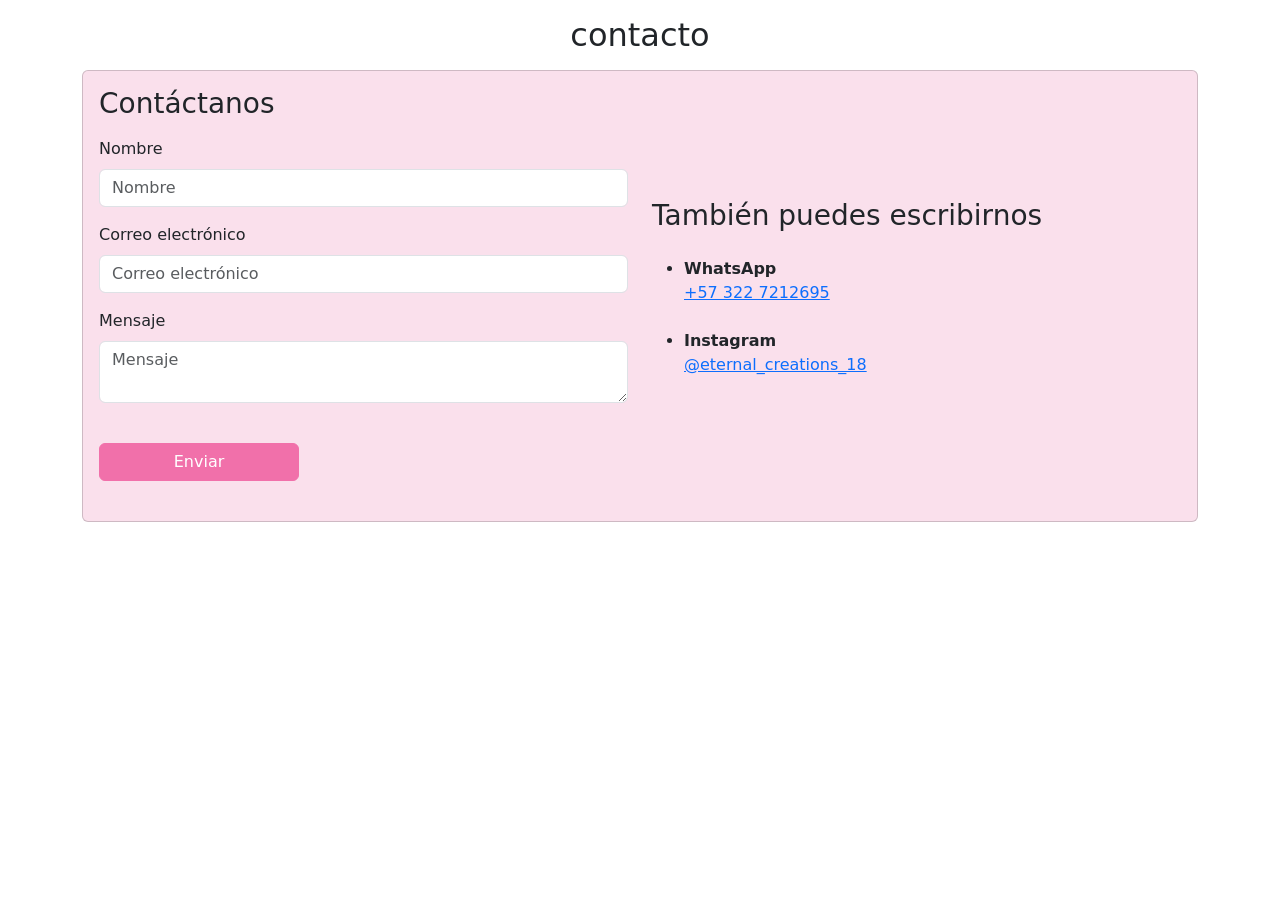
<file: componentes/contacto.html>
<!DOCTYPE html>
<html lang="en">
<head>
    <meta charset="UTF-8">
    <meta name="viewport" content="width=device-width, initial-scale=1.0">
    <link rel="stylesheet" href="/css/bootstrap.css">
    <link rel="stylesheet" href="/css/contacto.css">
    <title>Document</title>
</head>
<body >
    
    <h2 class="text-center my-3">contacto</h2>
   

    <div class="container ">
        <div class="card">
            <div class="card-body">
                <div class="row">
                    <div class="col">
                        <h3>Contáctanos</h3>
                        <form>
                            <div class="my-3">
                                <label class="form-label" for="nombre">Nombre</label>
                                <input class="form-control" type="text" id="nombre" name="nombre" placeholder="Nombre">
                            </div>
                            
                            <div class="my-3">
                                <label class="form-label" for="correo">Correo electrónico</label>
                                <input class="form-control" type="email" id="correo" name="correo" placeholder="Correo electrónico">
                            </div>
                            
                            <div class="my-3">
                                <label class="form-label" for="mensaje">Mensaje</label>
                                <textarea class="form-control" id="mensaje" name="mensaje" placeholder="Mensaje"></textarea>
                            </div>
                            
                            
                            <a href="#" class="btn btn-dark my-4">Enviar</a>
                        </form>
                    </div>
                    <div class="col col-6 col-sm-6 align-self-center">
                        <div>
                            <h3>También puedes escribirnos</h3>
                            <ul>
                                <li class="my-4">
                                    <strong>WhatsApp</strong><br>
                                    <a href="https://wa.me/573227212695">+57 322 7212695</a>
                                </li>
                                <li>
                                    <strong>Instagram</strong><br>
                                    <a href="https://instagram.com/eternal_creations_18">@eternal_creations_18</a>
                                </li>
                            </ul>
                        </div>
                    </div>
                </div>
            </div>
        </div>
    </div>

    
<script src="/js/bootstrap.js"></script>
</body>
</html>
</file>
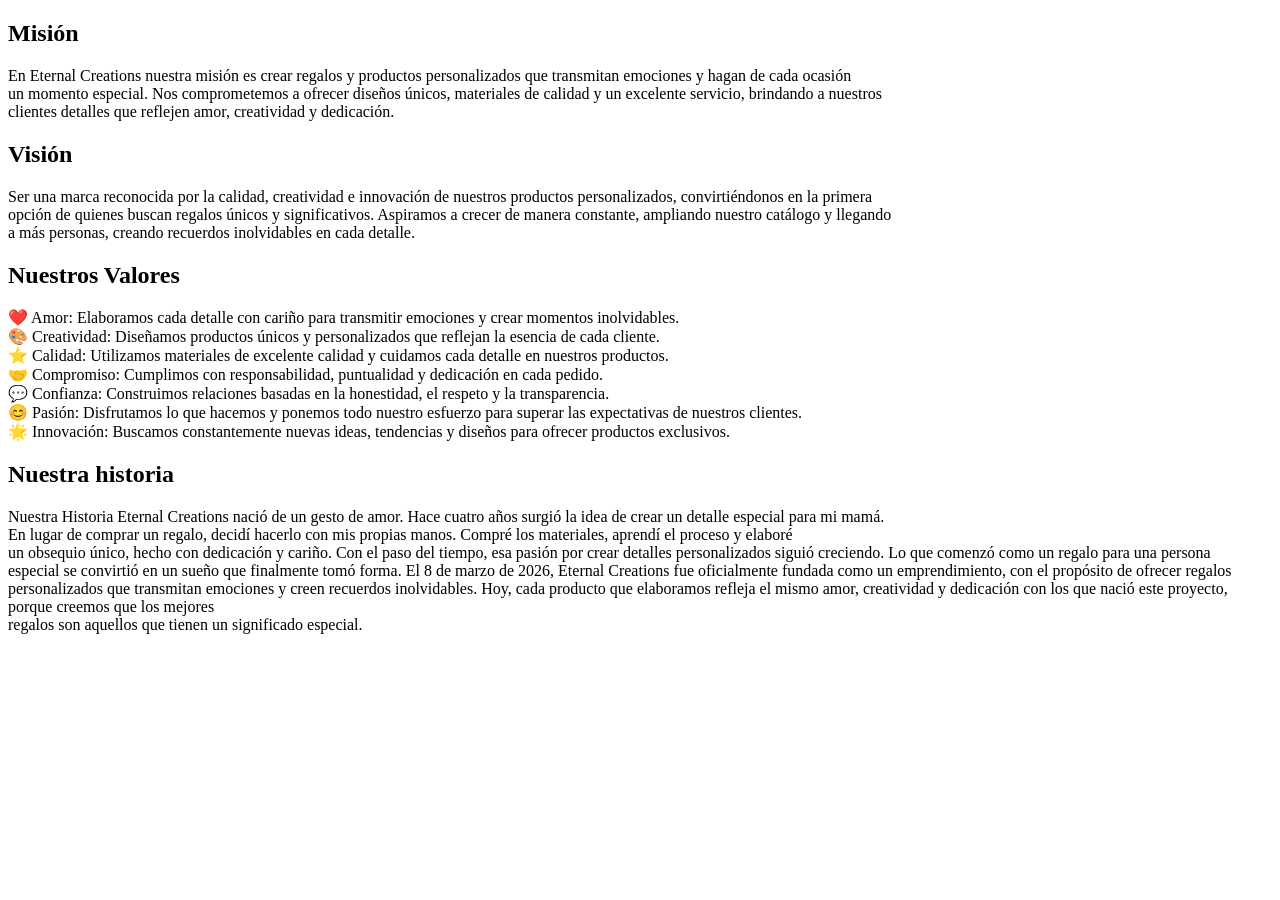
<file: componentes/nosotros.html>
<!DOCTYPE html>
<html lang="en">
<head>
    <meta charset="UTF-8">
    <meta name="viewport" content="width=device-width, initial-scale=1.0">
    <title>nosotros</title>
</head>
<body>
    <div class="">
        <h2>Misión</h2>
        <p>En Eternal Creations nuestra misión es crear regalos y productos personalizados que transmitan emociones y hagan de cada ocasión <br>
             un momento especial. Nos comprometemos a ofrecer diseños únicos, materiales de calidad y un excelente servicio, brindando a nuestros<br>
             clientes detalles que reflejen amor, creatividad y dedicación.</p>
        <h2>Visión</h2>
        <p>Ser una marca reconocida por la calidad, creatividad e innovación de nuestros productos personalizados, convirtiéndonos en la primera<br>
             opción de quienes buscan regalos únicos y significativos. Aspiramos a crecer de manera constante, ampliando nuestro catálogo y llegando<br>
              a más personas, creando recuerdos inolvidables en cada detalle.</p>
        <h2>Nuestros Valores</h2>
        <p>

❤️ Amor: Elaboramos cada detalle con cariño para transmitir emociones y crear momentos inolvidables.<br>

🎨 Creatividad: Diseñamos productos únicos y personalizados que reflejan la esencia de cada cliente.<br>

⭐ Calidad: Utilizamos materiales de excelente calidad y cuidamos cada detalle en nuestros productos.<br>

🤝 Compromiso: Cumplimos con responsabilidad, puntualidad y dedicación en cada pedido.<br>

💬 Confianza: Construimos relaciones basadas en la honestidad, el respeto y la transparencia.<br>

😊 Pasión: Disfrutamos lo que hacemos y ponemos todo nuestro esfuerzo para superar las expectativas de nuestros clientes.<br>

🌟 Innovación: Buscamos constantemente nuevas ideas, tendencias y diseños para ofrecer productos exclusivos.<br></p>
        <h2>Nuestra historia</h2>
        <p>Nuestra Historia

Eternal Creations nació de un gesto de amor. Hace cuatro años surgió la idea de crear un detalle especial para mi mamá.<br>
 En lugar de comprar un regalo, decidí hacerlo con mis propias manos. Compré los materiales, aprendí el proceso y elaboré<br>
  un obsequio único, hecho con dedicación y cariño.

Con el paso del tiempo, esa pasión por crear detalles personalizados siguió creciendo. Lo que comenzó como un regalo para una persona<br>
 especial se convirtió en un sueño que finalmente tomó forma.

El 8 de marzo de 2026, Eternal Creations fue oficialmente fundada como un emprendimiento, con el propósito de ofrecer regalos<br>
 personalizados que transmitan emociones y creen recuerdos inolvidables.

Hoy, cada producto que elaboramos refleja el mismo amor, creatividad y dedicación con los que nació este proyecto, porque creemos que los mejores<br>
 regalos son aquellos que tienen un significado especial.</p>
    </div>
</body>
</html>
</file>
<file: css/contacto.css>
body{
    background: #ffffff;
}

@font-face {
    font-family: "Modern";
    src: url(/lib/Modern\ Romance.otf) format("opentype");
    font-weight: normal;
    font-style: normal;
}

.card {
    background: #fae0ec;
}

.btn {
    width: 200px;
    background: #f170aa;
    border: #f170aa 1px solid;
    transition: all 1s;
}

.btn:hover{
    background: #f5a5c9;
    border: #f5a5c9 1px solid;
}


header{
    margin: 0;
    padding: 0;
    background-color: #ff9ecdde;
}

.nav-link{
    position: relative;
    color: #000000;
    text-transform: capitalize;
}

.nav-link:hover{
    color: #FADCEA;
}


.nav-link::after {
    content: "";
    position: absolute;
    left: 0;
    bottom: 0;
    width: 0;
    height: 2px;
    background-color: #ca0b64;
    transition: width .3s ease;
}

.nav-link:hover::after,
.nav-link.active::after{
    width: 100%;
}

.main-nav{
    display: flex;
    gap: 1.5rem;
}

.img-logo{
    width: 100px;
    height: 70px;
}

.logo{
    background-color: #fcfcfc;
    border-radius: 10px;
}

.link{
    text-decoration: none;
    color: #000000;
}

@font-face {
    font-family: "Mathreal";
    src: url(/lib/Mathreal.ttf) format("opentype");
    font-weight: normal;
    font-style: normal;
}

.title h1{
    font-family: "Mathreal";
}

.title-2{
    font-family: "Modern";
    font-size: 40px;
    text-transform: uppercase;
}

.bola{
    background-color: #28ea48ad;
    width: 50px;
    height: 50px;
    border-radius: 50%;
    display: flex;
    align-items: center;
    justify-content: center;

    position: fixed;
    bottom: 20px;
    right: 20px;
    box-shadow: 0 4px 10px rgba(0, 0, 0, .3);
    transition: all 10ms;
}

.bola:hover{
    transform: scale(1.1);
    background-color: #34f054;
}

.icon-bola{
    font-size: 40px;
    color: #ffffff;
}

footer{
    background-color: #faa8d0de;

    display: flex;
    flex-wrap: wrap;
    align-items: center;
    justify-content: space-around;

    max-height: 400px;
    max-width: 100%;
}

.footer-link{
    padding-right: 10px;
    color: #000000;
    text-decoration: none;
    text-transform: capitalize;
}

.footer-link:hover{
    color: #52413f;
}

.title-footer{
    text-transform: uppercase;
    font-family: "Modern";
}

.text-danger{
    color: #f55582 !important;
}
.footer-card{
    border-right: #ffffff 1px solid;
}
.footer-card-1{
    border-top: #fd759b 1px solid;
    width: 100%;
    padding-top: 10px;
}
.icon-footer{
    color: #f55582;
    margin-right: 10px;
}

.footer-logo{
    background: #ffffff;
    width: 100px;
    border-radius: 10px;
}

.footer-link{
    padding-right: 10px;
    color: #000000;
    text-decoration: none;
    text-transform: capitalize;
}

.footer-link:hover{
    color: #52413f;
}

.footer_link{
    color: #000000;
    text-decoration: none;
    text-transform: capitalize;
}

.footer_link:hover{
    color: #52413f;
}
</file>
